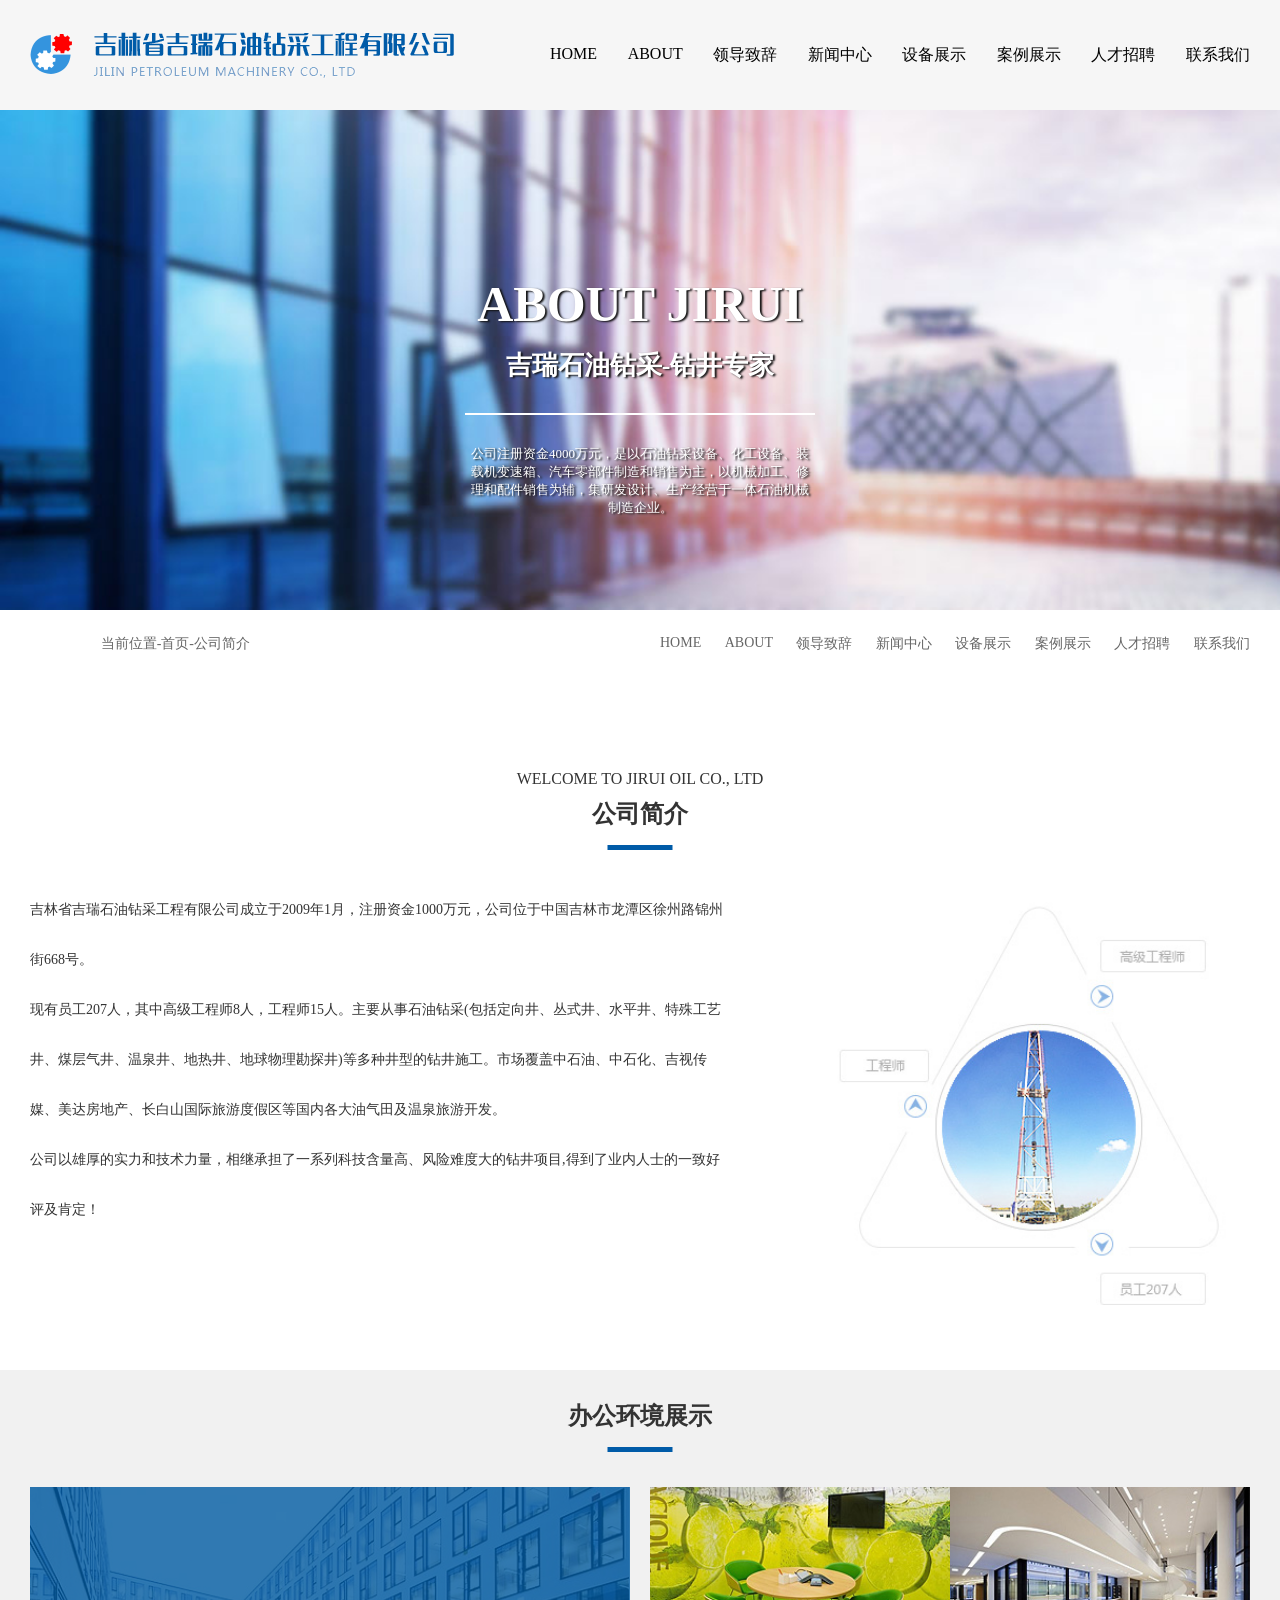
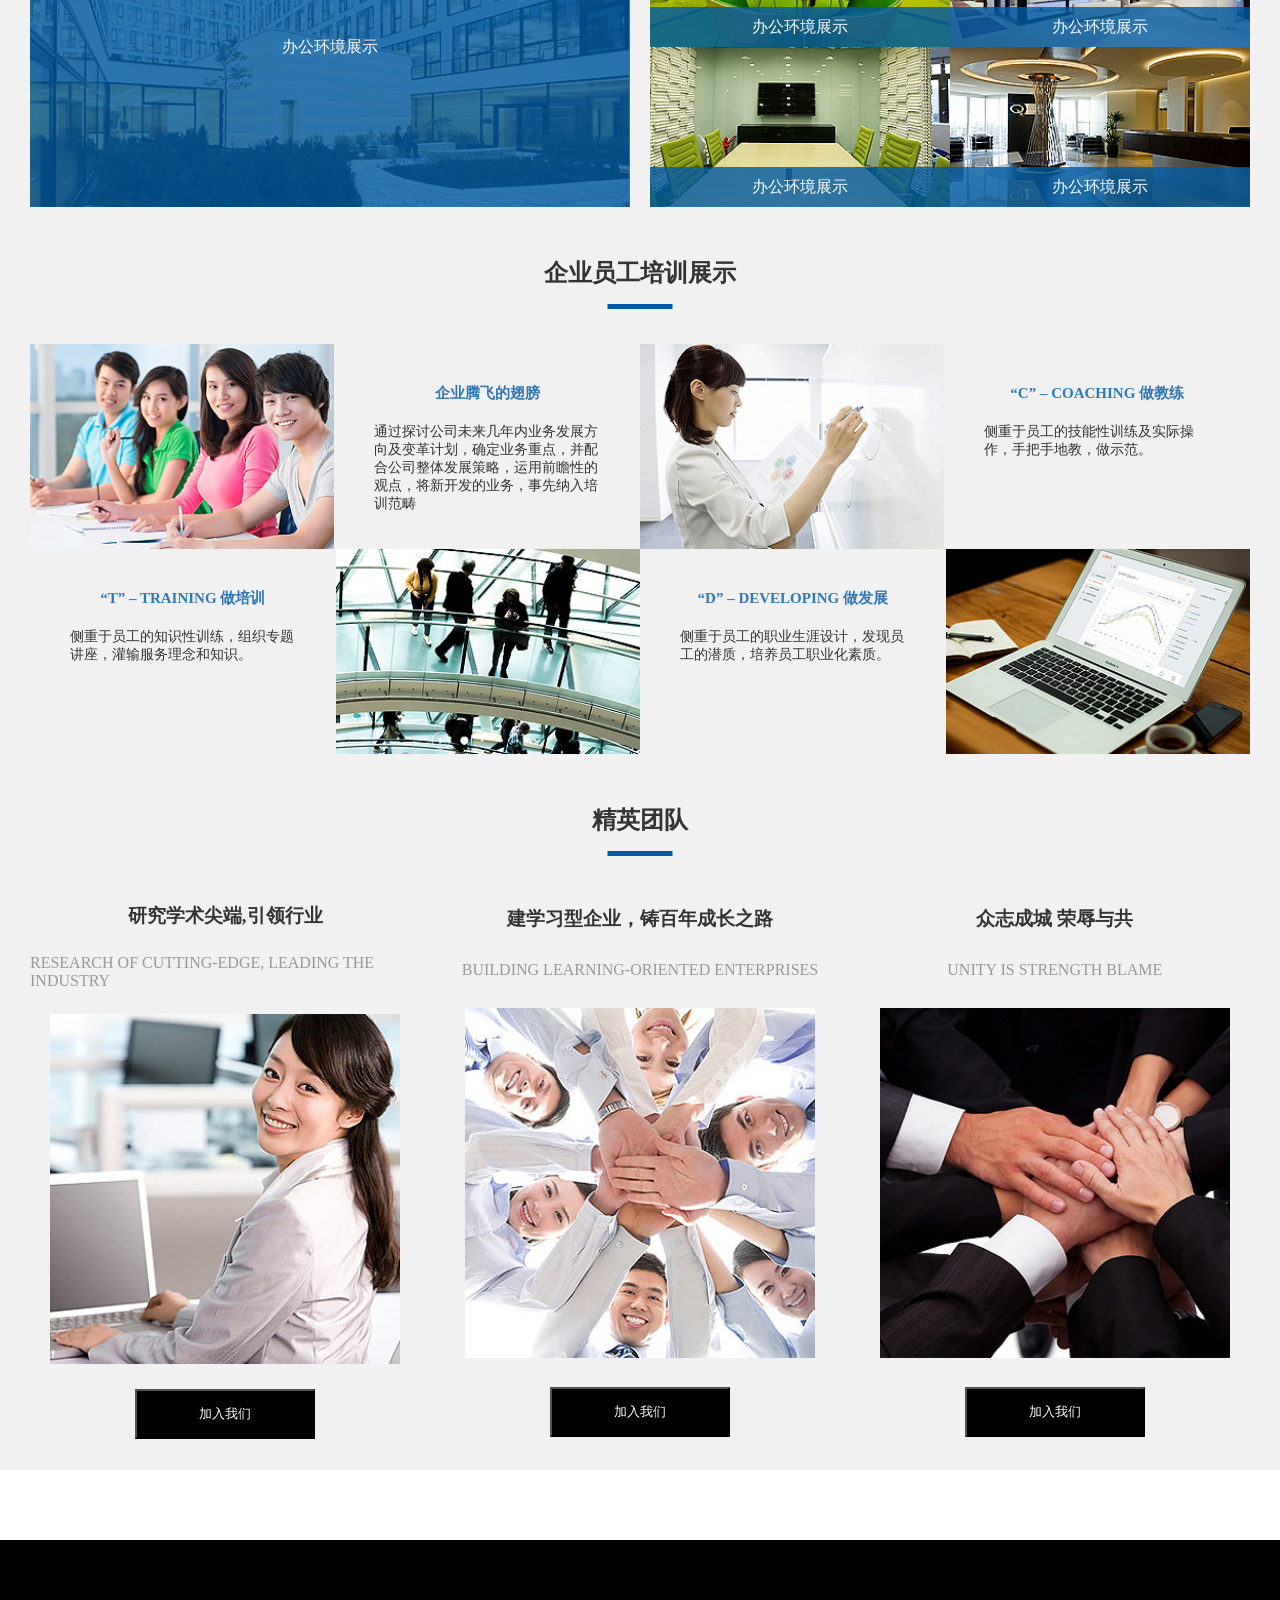
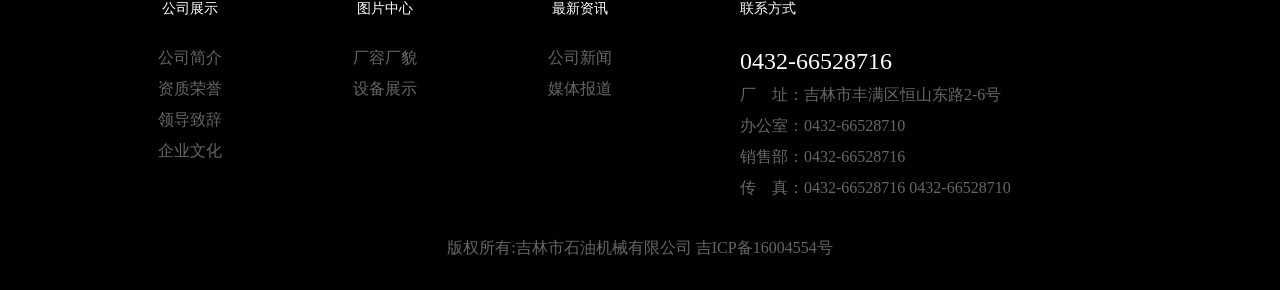
<file: index.html>
<!DOCTYPE html>
<html>
	<head>
		<meta charset="utf-8">
		<title></title>
		<link rel="stylesheet" href="./css/base.css">
		<link rel="stylesheet" href="./css/index.css">
	</head>
	<body>
		<!-- 头部开始 -->
		<header>
			<div class="w">
				<a href="#">
					<img src="./img/logo.png" alt="">
				</a>
				<ul>
					<li>
						<a href="#">HOME</a>
					</li>
					<li>
						<a href="#">ABOUT</a>
					</li>
					<li>
						<a href="#">领导致辞</a>
					</li>
					<li>
						<a href="#">新闻中心</a>
					</li>
					<li>
						<a href="#">设备展示</a>
					</li>
					<li>
						<a href="#">案例展示</a>
					</li>
					<li>
						<a href="#">人才招聘</a>
					</li>
					<li>
						<a href="#">联系我们</a>
					</li>
				</ul>
			</div>
		</header>
		<!-- 头部结束 -->
		<!-- banner开始 -->
		<div class="banner">
			<div>
				<h2>ABOUT JIRUI</h2>
				<h3>吉瑞石油钻采-钻井专家</h3>
				<hr>
				<p>
					公司注册资金4000万元，是以石油钻采设备、化工设备、装载机变速箱、汽车零部件制造和销售为主，以机械加工、修理和配件销售为辅，集研发设计、生产经营于一体石油机械制造企业。
				</p>
			</div>
		</div>
		<!-- banner结束 -->
		<!-- content开始 -->
		<div class="content w">
			<div class="nav">
				<div>
					<i></i>
					<p>
						当前位置-<span>首页</span>-<span>公司简介</span>
					</p>
				</div>
				<ul>
					<li>
						<a href="#">HOME</a>
					</li>
					<li>
						<a href="#">ABOUT</a>
					</li>
					<li>
						<a href="#">领导致辞</a>
					</li>
					<li>
						<a href="#">新闻中心</a>
					</li>
					<li>
						<a href="#">设备展示</a>
					</li>
					<li>
						<a href="#">案例展示</a>
					</li>
					<li>
						<a href="#">人才招聘</a>
					</li>
					<li>
						<a href="#">联系我们</a>
					</li>
				</ul>
			</div>
			<div>
				<div class="title">
					<p>WELCOME TO JIRUI OIL CO., LTD</p>
					<h2>公司简介</h2>
				</div>
				<div>
					<div>
						<p>吉林省吉瑞石油钻采工程有限公司成立于2009年1月，注册资金1000万元，公司位于中国吉林市龙潭区徐州路锦州街668号。</p>
						<p>
							现有员工207人，其中高级工程师8人，工程师15人。主要从事石油钻采(包括定向井、丛式井、水平井、特殊工艺井、煤层气井、温泉井、地热井、地球物理勘探井)等多种井型的钻井施工。市场覆盖中石油、中石化、吉视传媒、美达房地产、长白山国际旅游度假区等国内各大油气田及温泉旅游开发。
						</p>
						<p>公司以雄厚的实力和技术力量，相继承担了一系列科技含量高、风险难度大的钻井项目,得到了业内人士的一致好评及肯定！</p>
					</div>
					<img src="./img/about_con_img.jpg" alt="">
				</div>
			</div>
		</div>
		<!-- content结束 -->
		<!-- 灰色背景部分开始 -->
		<div class="main">
			<div class="w">
				<!-- 办公环境开始 -->
				<div class="environment">
					<div class="title">
						<h2>办公环境展示</h2>
					</div>
					<div>
						<div>
							<img src="./img/huanjing1.jpg" alt="">
							<div>办公环境展示</div>
						</div>
						<ul>
							<li>
								<img src="./img/huanjing3.jpg" alt="">
								<div>办公环境展示</div>
							</li>
							<li>
								<img src="./img/huanjing2.jpg" alt="">
								<div>办公环境展示</div>
							</li>
							<li>
								<img src="./img/huanjing4.jpg" alt="">
								<div>办公环境展示</div>
							</li>
							<li>
								<img src="./img/huanjing6.jpg" alt="">
								<div>办公环境展示</div>
							</li>
						</ul>
					</div>
				</div>
				<!-- 办公环境结束 -->

				<!-- 员工培训开始 -->
				<div class="training">
					<div class="title">
						<h2>企业员工培训展示</h2>
					</div>
					<div>
						<div>
							<div>
								<img src="./img/peixun1.jpg" alt="">
								<div>
									<h4>企业腾飞的翅膀</h4>
									<p>
										通过探讨公司未来几年内业务发展方向及变革计划，确定业务重点，并配合公司整体发展策略，运用前瞻性的观点，将新开发的业务，事先纳入培训范畴
									</p>
								</div>
							</div>
							<div>
								<img src="./img/peixun2.jpg" alt="">
								<div>
									<h4>“C” – COACHING 做教练</h4>
									<p>
										侧重于员工的技能性训练及实际操作，手把手地教，做示范。
									</p>
								</div>
							</div>
						</div>
						<div>
							<div>
								<div>
									<h4>“T” – TRAINING 做培训</h4>
									<p>
										侧重于员工的知识性训练，组织专题讲座，灌输服务理念和知识。
									</p>
								</div>
								<img src="./img/peixun3.jpg" alt="">
							</div>
							<div>
								<div>
									<h4>“D” – DEVELOPING 做发展</h4>
									<p>
										侧重于员工的职业生涯设计，发现员工的潜质，培养员工职业化素质。
									</p>
								</div>
								<img src="./img/peixun4.jpg" alt="">
							</div>
						</div>
					</div>
				</div>
				<!-- 员工培训结束 -->
				<!-- 精英团队开始 -->
				<div class="team">
					<div class="title">
						<h2>精英团队</h2>
					</div>
					<ul>
						<li>
							<h3>研究学术尖端,引领行业</h3>
							<p>RESEARCH OF CUTTING-EDGE, LEADING THE INDUSTRY</p>
							<img src="./img/tuandui1.jpg" alt="">
							<button>加入我们</button>
						</li>
						<li>
							<h3>建学习型企业，铸百年成长之路</h3>
							<p>BUILDING LEARNING-ORIENTED ENTERPRISES</p>
							<img src="./img/tuandui2.jpg" alt="">
							<button>加入我们</button>
						</li>
						<li>
							<h3>众志成城 荣辱与共</h3>
							<p>UNITY IS STRENGTH BLAME</p>
							<img src="./img/tuandui3.jpg" alt="">
							<button>加入我们</button>
						</li>
					</ul>
				</div>
				<!-- 精英团队结束 -->
			</div>
		</div>
		<!-- 灰色背景部分结束 -->
		<!-- 底部开始 -->
		<footer>
			<div class="w">
				<div>
					<dl>
						<dt>公司展示</dt>
						<dd><a href="#">公司简介</a></dd>
						<dd><a href="#">资质荣誉</a></dd>
						<dd><a href="#">领导致辞</a></dd>
						<dd><a href="#">企业文化</a></dd>
					</dl>
					<dl>
						<dt>图片中心</dt>
						<dd><a href="#">厂容厂貌</a></dd>
						<dd><a href="#">设备展示</a></dd>
					</dl>
					<dl>
						<dt>最新资讯</dt>
						<dd><a href="#">公司新闻</a></dd>
						<dd><a href="#">媒体报道</a></dd>
					</dl>
					<dl>
						<dt>联系方式</dt>
						<dd><a href="#">0432-66528716</a></dd>
						<dd><a href="#">厂　址：吉林市丰满区恒山东路2-6号</a></dd>
						<dd><a href="#">办公室：0432-66528710</a></dd>
						<dd><a href="#">销售部：0432-66528716</a></dd>
						<dd><a href="#">传　真：0432-66528716 0432-66528710</a></dd>
					</dl>
				</div>
				<p>版权所有:吉林市石油机械有限公司 吉ICP备16004554号</p>
			</div>
		</footer>
		<!-- 底部结束 -->
	</body>
</html>
</file>
<file: css/base.css>
* {
	padding: 0;
	margin: 0;
}

body {
	background-color: white;
}

ul li {
	list-style: none;
}

a {
	text-decoration: none;
	color: #000;
}

input {
	border: 1px solid #000;
	outline: none;
}

.w {
	width: 1220px;
	margin: 0 auto;
}
</file>
<file: css/index.css>
/* 头部样式 */
header {
	background-color: #f6f6f6;
	height: 110px;
}

header div {
	height: 100%;
	display: flex;
	justify-content: space-between;
	align-items: center;
}

header div>a {
	display: block;
	width: 440px;
	height: 47px;
}

header div>a img {
	width: 100%;
}

header div ul {
	width: 700px;
	display: flex;
	justify-content: space-between;
}

header div ul li a:hover {
	color: #005ba8;
}

/* banner部分样式 */
.banner {
	height: 500px;
	display: flex;
	justify-content: center;
	align-items: center;
	background: url(../img/contact_banner.jpg) no-repeat;
	background-size: cover;
}

.banner div {
	width: 350px;
	height: 200px;
	text-align: center;
	color: white;
}

.banner div h2,
.banner div h3,
.banner div p {
	font-size: 50px;
	text-shadow: 2px 1px 2px #111;
	margin: 15px 0;
}

.banner div h3 {
	font-size: 26px;
}

.banner div hr {
	border: 1px solid #fff;
	margin: 30px 0;
}

.banner div p {
	font-size: 13px;
}

/* content部分样式 */
.content {
	height: 710px;
	padding: 25px 0;
}

.content .nav {
	height: 35px;
	display: flex;
	justify-content: space-between;
	margin-bottom: 100px;
}

.content .nav div {
	width: 220px;
	display: flex;
	justify-content: space-between;
}

.content .nav div i {
	font-size: 20px;
}

.content .nav div p {
	font-size: 14px;
	color: #666;
}

.content .nav ul {
	width: 590px;
	display: flex;
	justify-content: space-between;
}

.content .nav ul li a {
	display: block;
	height: 100%;
	font-size: 14px;
	color: #666;
}

.content .nav ul li a:hover {
	color: #005ba8;
	border-bottom: 1px solid #005ba8;
}

div .title {
	color: #333;
	text-align: center;
}

.content>div .title h2,
.main .w>div .title h2 {
	font-size: 24px;
	margin: 10px 0;
}

.content>div .title h2::after,
.main .w>div .title h2::after {
	content: '';
	display: block;
	background-color: #005ba8;
	height: 5px;
	width: 65px;
	position: relative;
	left: 50%;
	top: 15px;
	transform: translateX(-50%);
}

.content>div .title~div {
	display: flex;
	justify-content: space-between;
	height: 420px;
	margin-top: 50px;
	padding-bottom: 20px;
}

.content>div .title~div div {
	width: 57%;
	font-size: 14px;
	color: #333;
}

.content>div .title~div div p {
	line-height: 50px;
}

/* 灰色背景部分样式 */
.main {
	height: 1660px;
	background-color: #f1f1f1;
	padding: 20px 0;
}

.main .w>div:not(:first-child) .title {
	margin: 50px 0;
}

.main .w>.environment .title~div {
	height: 320px;
	margin-top: 50px;
	display: flex;
	justify-content: space-between;
}


/* 工作环境部分样式 */
.main .w>.environment .title~div>div{
	width: 600px;
	position: relative;
}

.main .w>.environment .title~div>div img{
	height: 100%;
}

.main .w>.environment .title~div>div div{
	position: absolute;
	top: 0;
	width: 100%;
	height: 100%;
	line-height: 320px;
	text-align: center;
	color: white;
	background-color: rgba(0, 91, 160, 0.8);
	/* border: 1px solid red; */
}

.main .w>.environment .title~div ul{
	width: 600px;
	display: flex;
	flex-wrap: wrap;
}

.main .w>.environment .title~div ul li {
	width: 50%;
	position: relative;
}

.main .w>.environment .title~div ul li img{
	display: block;
	width: 100%;
	height: 100%;
}

.main .w>.environment .title~div ul li>div {
	position: absolute;
	bottom: 0;
	width: 100%;
	height: 40px;
	line-height: 40px;
	text-align: center;
	color: white;
	background-color: rgba(0, 91, 160, 0.8);
}

.main .w .training .title~div {
	height: 410px;
	color: #333;
	font-size: 14px;
}

.main .w .training .title~div>div {
	height: 50%;
	display: flex;
}

.main .w .training .title~div>div>div {
	width: 50%;
	display: flex;
}

.main .w .training .title~div>div>div>div {
	display: flex;
	flex-direction: column;
	align-items: center;
	padding: 40px;
}

.main .w .training .title~div>div h4{
	margin-bottom: 20px;
	color: #3178b4;
	font-size: 15px;
}

.main .w .training .title~div>div img{
	height: 100%;
}

.main .w .team ul {
	width: 100%;
	display: flex;
	justify-content: space-between;
}

.main .w .team ul li {
	width: 32%;
	height: 560px;
	display: flex;
	flex-direction: column;
	justify-content: space-around;
	align-items: center;
}

.main .w .team ul li h3 {
	font-style: 18px;
	color: #333;
}

.main .w .team ul li p {
	font-style: 12px;
	color: #999;
}

.main .w .team ul li img {
	display: block;
	width: 350px;
	height: 350px;
}

.main .w .team ul li button {
	width: 180px;
	height: 50px;
	background-color: #000;
	color: white;
}

.main .w .team ul li button:hover{
	background-color: #005ba8;
}

/* 底部样式 */
footer {
	height: 350px;
	background-color: #000;
	margin-top: 70px;
	color: #666;
}

footer .w {
	position: relative;
}

footer .w div {
	display: flex;
}

footer dl {
	width: 70px;
	margin-top: 60px;
	margin-left: 125px;
	display: flex;
	flex-direction: column;
	align-items: center;
}

footer dl dt {
	font-size: 14px;
	color: white;
	margin-bottom: 30px;
}

footer dl dd {
	font-style: 13px;
	margin-bottom: 10px;
}

footer dl dd a{
	display: block;
	width: 100%;
	color: #666;
}

footer .w div dl:last-child{
	display: block;
	width: 310px;
}

footer .w div dl:last-child dd:nth-child(2) a{
	font-size: 24px;
	color: white;
}

footer .w p{
	position: absolute;
	bottom: -50px;
	left: 50%;
	transform: translateX(-50%);
}
</file>
